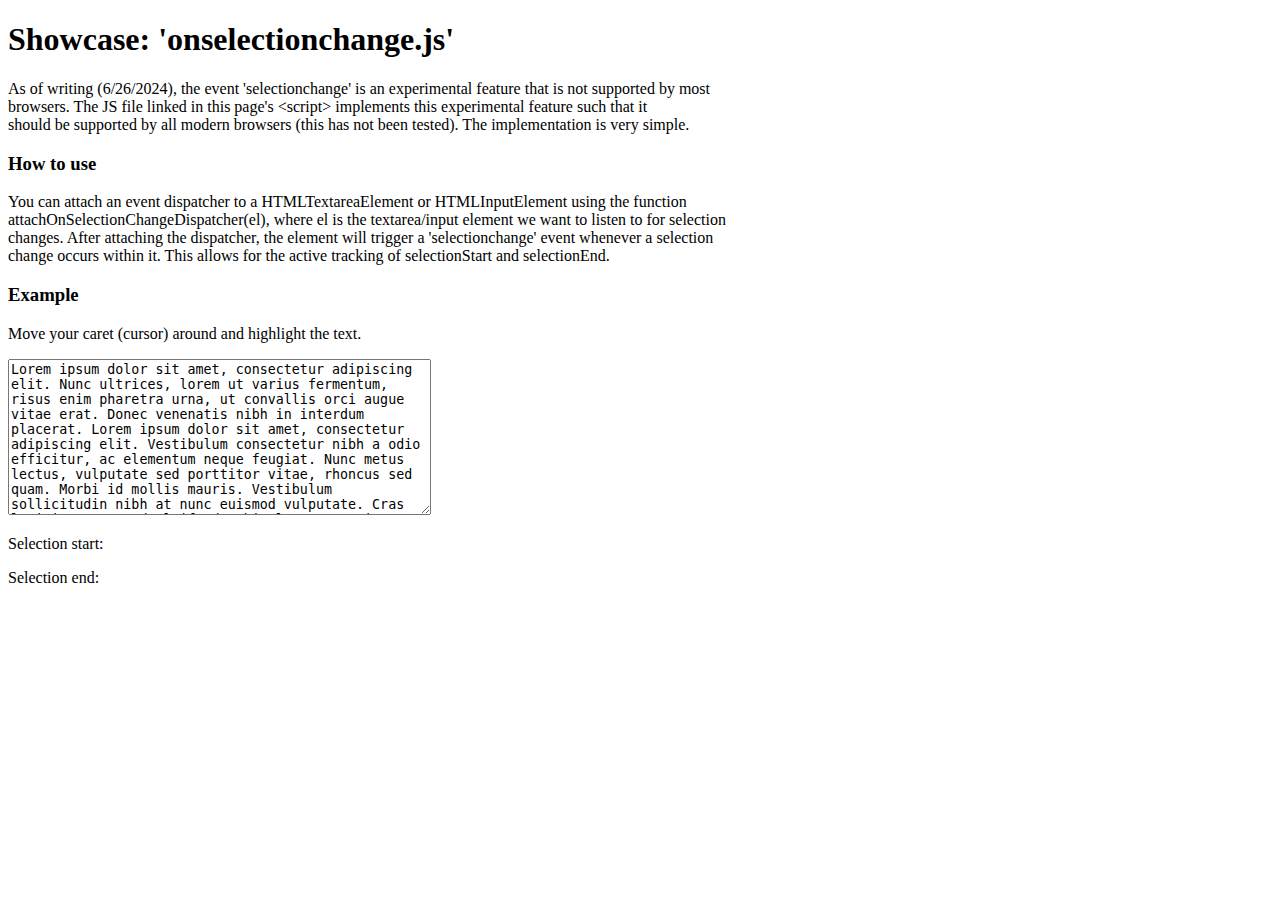
<file: web-projects/onselectionchange/src/index.html>
<!DOCTYPE html>
<html lang="en">
<head>
    <meta charset="UTF-8">
    <title>Title</title>
    <script src="index.js"></script>
    <script src="/web-projects/gonzeman-library/onselectionchange.js"></script>
</head>
<body>
    <h1>Showcase: 'onselectionchange.js'</h1>
    <p>
        As of writing (6/26/2024), the event 'selectionchange' is an experimental feature that is not supported by most<br>
        browsers. The JS file linked in this page's &ltscript&gt implements this experimental feature such that it<br>
        should be supported by all modern browsers (this has not been tested). The implementation is very simple.
    </p>
    <h3>How to use</h3>
    <p>
        You can attach an event dispatcher to a HTMLTextareaElement or HTMLInputElement using the function<br>
        attachOnSelectionChangeDispatcher(el), where el is the textarea/input element we want to listen to for selection<br>
        changes. After attaching the dispatcher, the element will trigger a 'selectionchange' event whenever a selection<br>
        change occurs within it. This allows for the active tracking of selectionStart and selectionEnd.
    </p>
    <h3>Example</h3>
    <p>Move your caret (cursor) around and highlight the text.</p>
    <label>
        <textarea id="textarea-el" spellcheck="false" readonly rows="10" cols="50">Lorem ipsum dolor sit amet, consectetur adipiscing elit. Nunc ultrices, lorem ut varius fermentum, risus enim pharetra urna, ut convallis orci augue vitae erat. Donec venenatis nibh in interdum placerat. Lorem ipsum dolor sit amet, consectetur adipiscing elit. Vestibulum consectetur nibh a odio efficitur, ac elementum neque feugiat. Nunc metus lectus, vulputate sed porttitor vitae, rhoncus sed quam. Morbi id mollis mauris. Vestibulum sollicitudin nibh at nunc euismod vulputate. Cras lacinia, urna sed eleifend vehicula, magna mi molestie lectus, eu feugiat dolor eros vel turpis. Nunc sodales ultrices nulla, pellentesque finibus nisl fringilla id. Curabitur vitae leo id ligula dictum fringilla eget in diam. Mauris ut auctor enim. Praesent at dui eget arcu ultricies sodales vel non purus. Vivamus non risus porta, tincidunt ligula ac, placerat arcu. Aliquam accumsan metus orci, id tincidunt mauris fermentum at.</textarea>
    </label>
    <p>Selection start: <span id="selectionStart-el"></span></p>
    <p>Selection end: <span id="selectionEnd-el"></span></p>
</body>
</html>
</file>
